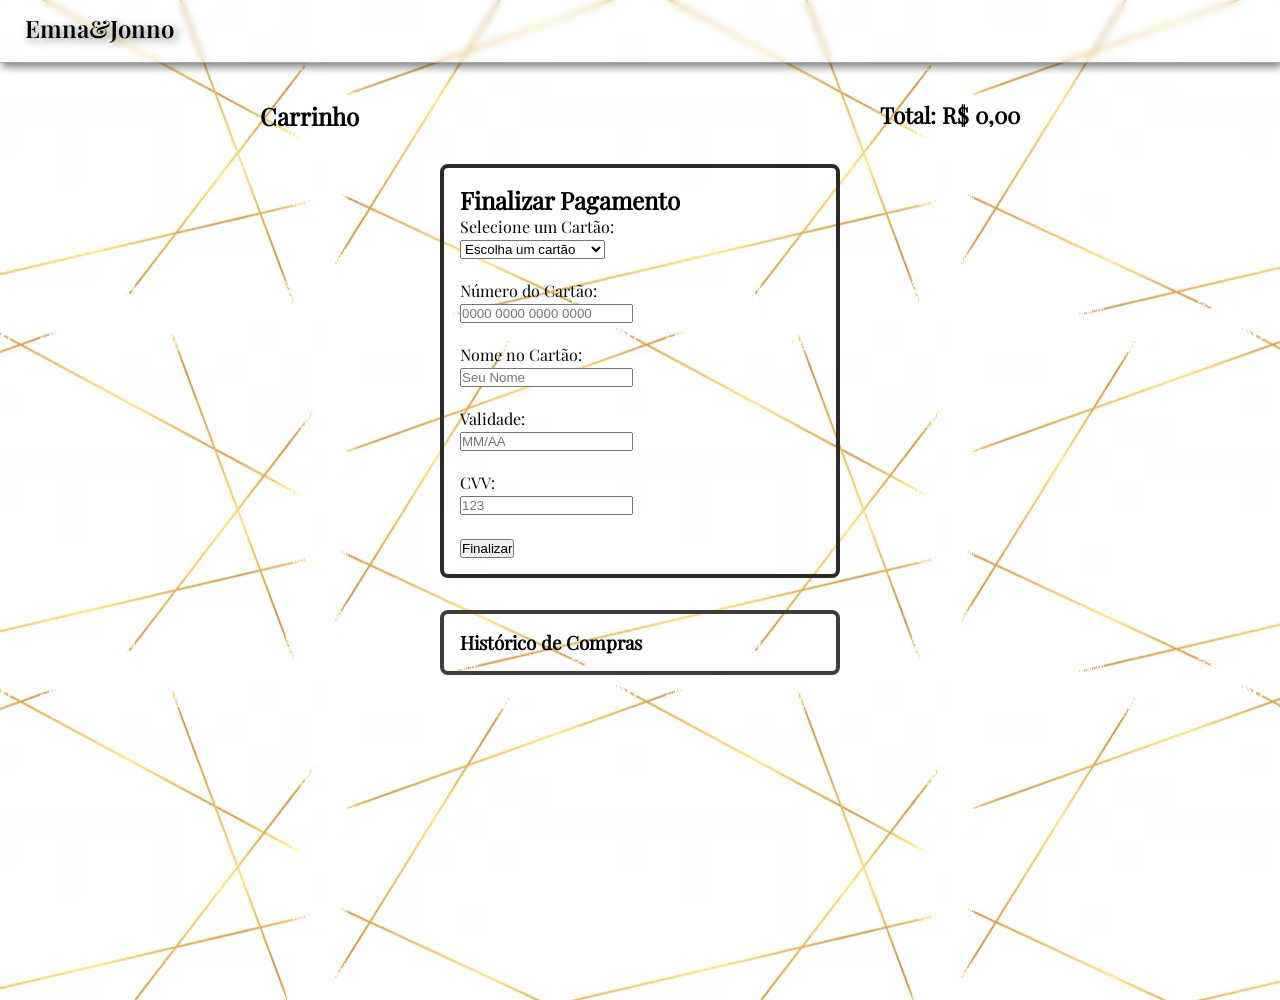
<file: Emna&Jonno/carrinho.html>
<!DOCTYPE html>
<html lang="pt-BR">
<head>
  <meta charset="UTF-8" />
  <meta name="viewport" content="width=device-width, initial-scale=1" />
  <title>Emna & Jonno Carrinho</title>
  <link rel="stylesheet" href="css/carrinho.css"/>

</head>
<body>

  <style>
    * { box-sizing: border-box; margin: 0; padding: 0; }
    body { font-family: 'Playfair-Regular'; }
    
    nav {
      display: none;
      flex-direction: column;
      gap: 1rem;
    }
    nav a {
      color: white;
      text-decoration: none;
    }
    button.menu {
      background: none;
      border: none;
      font-size: 1.5rem;
      color: white;
      cursor: pointer;
    }
    nav.show {
      display: flex;
    }
    @media(min-width: 768px) {
      button.menu { display: none; }
      nav {
        display: flex !important;
        flex-direction: row;
      }
    }
    a:focus, button:focus {
      outline: 2px solid rgb(56, 56, 52);
    }
  </style>




  <header>
    <div class="header">
      <a href="index.html">
        <h2 class="h2-header">Emna&Jonno</h2>
      </a>
    </div>
  </header>

  
  <main>

    <div class="alinharItens">
      <h2>Carrinho</h2>
      <div class="cart-total" id="cart-total">Total: R$ 0,00</div>
    </div>
  


  <section style="max-width: 400px; margin: 2rem auto; padding: 1rem; border: 4px solid #2c2929; border-radius: 8px;">
  <h2>Finalizar Pagamento</h2>

  <label for="saved-cards">Selecione um Cartão:</label><br />
  <select id="saved-cards">
    <option value="" disabled selected>Escolha um cartão</option>
    <option value="1">Visa •••• 1234</option>
    <option value="2">Mastercard •••• 5678</option>
  </select><br /><br />

  <form id="fake-payment">
    <label for="card">Número do Cartão:</label><br />
    <input type="text" id="card" placeholder="0000 0000 0000 0000" required><br /><br />

    <label for="name">Nome no Cartão:</label><br />
    <input type="text" id="name" placeholder="Seu Nome" required><br /><br />

    <label for="expiry">Validade:</label><br />
    <input type="text" id="expiry" placeholder="MM/AA" required><br /><br />

    <label for="cvv">CVV:</label><br />
    <input type="text" id="cvv" placeholder="123" required><br /><br />

    <button type="submit">Finalizar</button>
  </form>

  <div id="success" style="display: none; color: green; margin-top: 1rem;">
    ✅ Pagamento simulado com sucesso!
  </div>
</section>

<section style="max-width: 400px; margin: 2rem auto; padding: 1rem; border: 4px solid #413c3c; border-radius: 8px;">
  <h3>Histórico de Compras</h3>
  <ul id="history" style="list-style: none; padding: 0;"></ul>
</section>

</main>

<script>
  const form = document.getElementById('fake-payment');
  const success = document.getElementById('success');
  const history = document.getElementById('history');
  const savedCards = document.getElementById('saved-cards');

  const cards = {
    "1": {
      number: "4111 1111 1111 1234",
      name: "João da Silva",
      expiry: "12/26"
    },
    "2": {
      number: "5555 4444 3333 5678",
      name: "Maria Souza",
      expiry: "11/25"
    }
  };

  savedCards.addEventListener('change', function () {
    const selected = cards[this.value];
    if (selected) {
      document.getElementById('card').value = selected.number;
      document.getElementById('name').value = selected.name;
      document.getElementById('expiry').value = selected.expiry;
      document.getElementById('cvv').value = ""; // CVV nunca deve ser salvo
    }
  });

  form.addEventListener('submit', function (e) {
    e.preventDefault();
    const name = document.getElementById('name').value;
    const amount = (Math.random() * 2000 + 20).toFixed(4); // valor aleatório simulado
    const time = new Date().toLocaleString('pt-BR');

    // Simula sucesso
    success.style.display = 'block';
    form.reset();

    // Adiciona ao histórico
    const li = document.createElement('li');
    li.textContent = `${time} - ${name} - R$ ${amount}`;
    history.prepend(li);

    form.reset();
    savedCards.selectedIndex = 0;
  });
  
    const menuBtn = document.querySelector('.menu');
    const nav = document.getElementById('menu');
    
    menuBtn.addEventListener('click', () => {
      nav.classList.toggle('show');
    });
  </script>

</body>
</html>

  <script src="js/carrinho.js"></script>
</body>
</html>
</file>
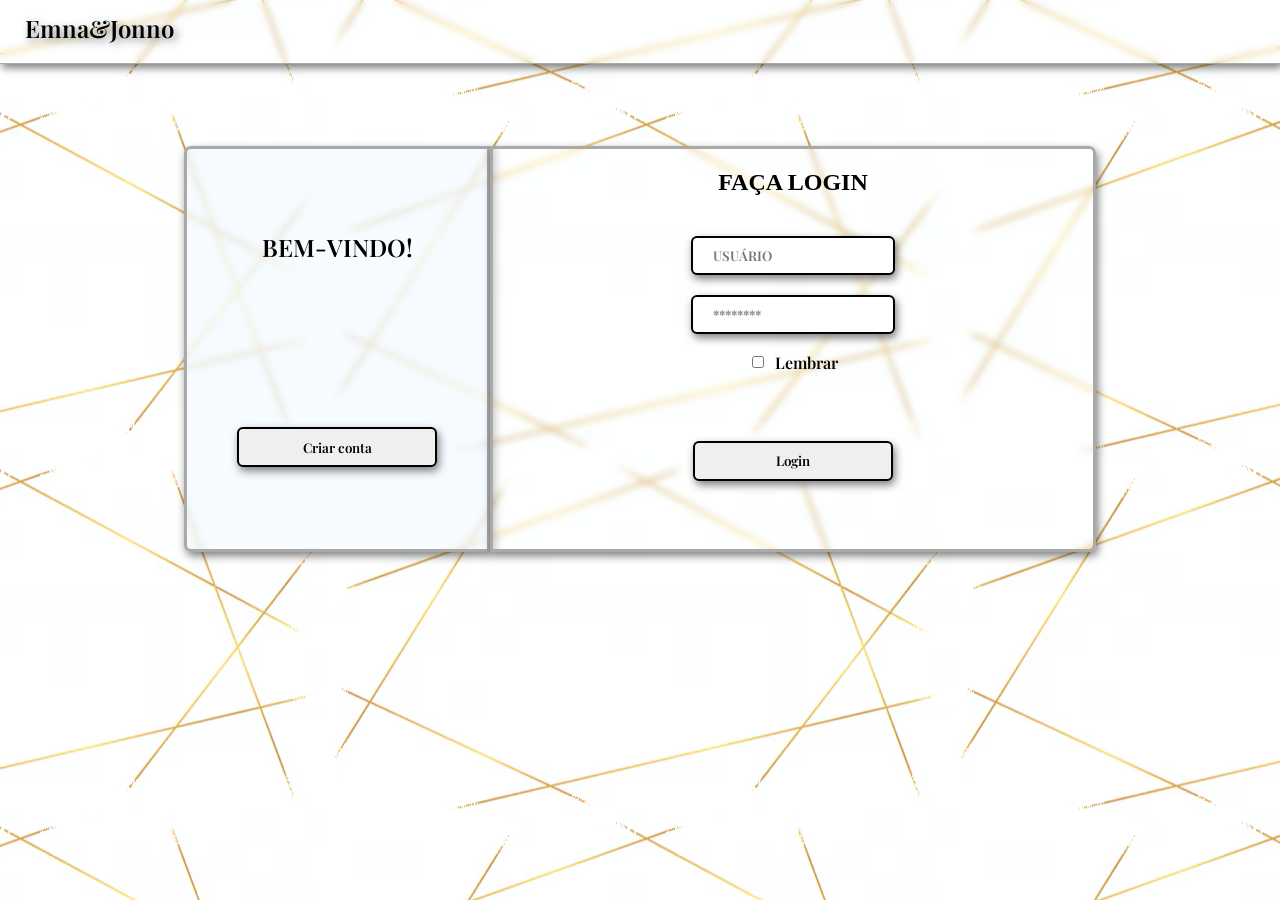
<file: Emna&Jonno/login.html>
<!DOCTYPE html>
<html lang="pt-BR">
<head>
    <meta charset="UTF-8">
    <meta name="viewport" content="width=device-width, initial-scale=1.0">
    <title>Document</title>
    <link rel="stylesheet" href="css/login.css">
</head>
<body>

    <header>
        <div class="header">
            <a href="index.html">
                <h2 class="h2-header">Emna&Jonno</h2>
            </a>
        </div>
    </header>

    <br>
    <main>
        <div class="container-pai">
            <div class="container-esquerda">
                <h2 class="h2">BEM-VINDO!</h2>
                <button class="cad-btn">Criar conta</button>
            </div>
            <div class="container-direita">
                <h2 class="h22">FAÇA LOGIN</h2>
                <input type="text" placeholder="USUÁRIO" class="placeholder">
                <input type="password" placeholder="********" class="placeholder">
                <br>
                <label class="checkbox-container">
                    <input type="checkbox">
                    Lembrar
                  </label>
                       
                <button class="cad-btn">Login</button>
            </div>
        </div>
    </main>

    <footer></footer>
</body>
</html>
</file>
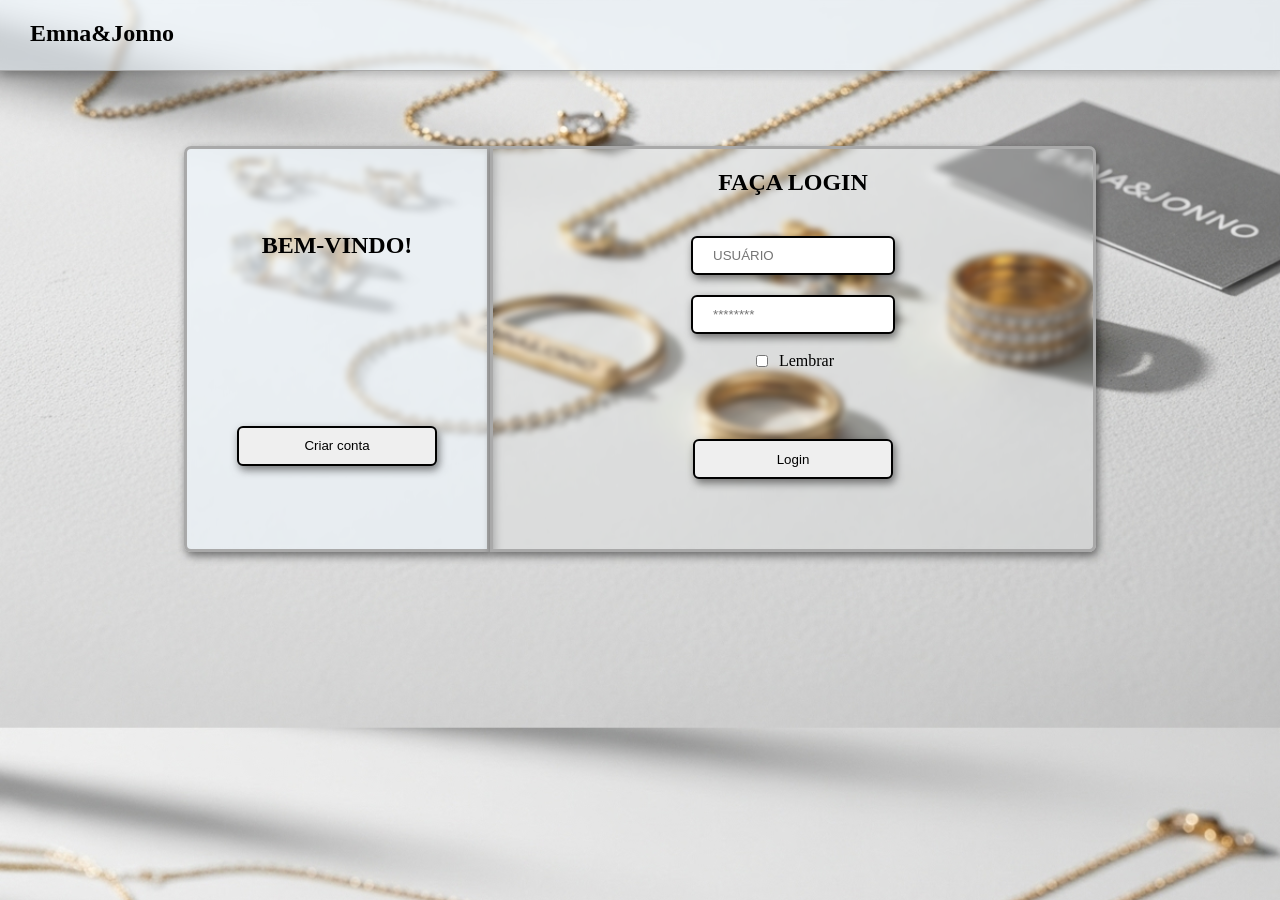
<file: Junção do trabalho SA - Extrema importância/login.html>
<!DOCTYPE html>
<html lang="pt-BR">
<head>
    <meta charset="UTF-8">
    <meta name="viewport" content="width=device-width, initial-scale=1.0">
    <title>Document</title>
    <link rel="stylesheet" href="css/login.css">
</head>
<body>

    <header>
        <div class="header">
            <h2 class="h2-header">Emna&Jonno</h2></header>
        </div>

    <br>
    <main>
        <div class="container-pai">
            <div class="container-esquerda">
                <h2 class="h2">BEM-VINDO!</h2>
                <button class="cad-btn">Criar conta</button>
            </div>
            <div class="container-direita">
                <h2 class="h22">FAÇA LOGIN</h2>
                <input type="text" placeholder="USUÁRIO" class="placeholder">
                <input type="password" placeholder="********" class="placeholder">
                <br>
                <label class="checkbox-container">
                    <input type="checkbox">
                    Lembrar
                  </label>
                       
                <button class="cad-btn">Login</button>
            </div>
        </div>
    </main>

    <footer></footer>
</body>
</html>
</file>
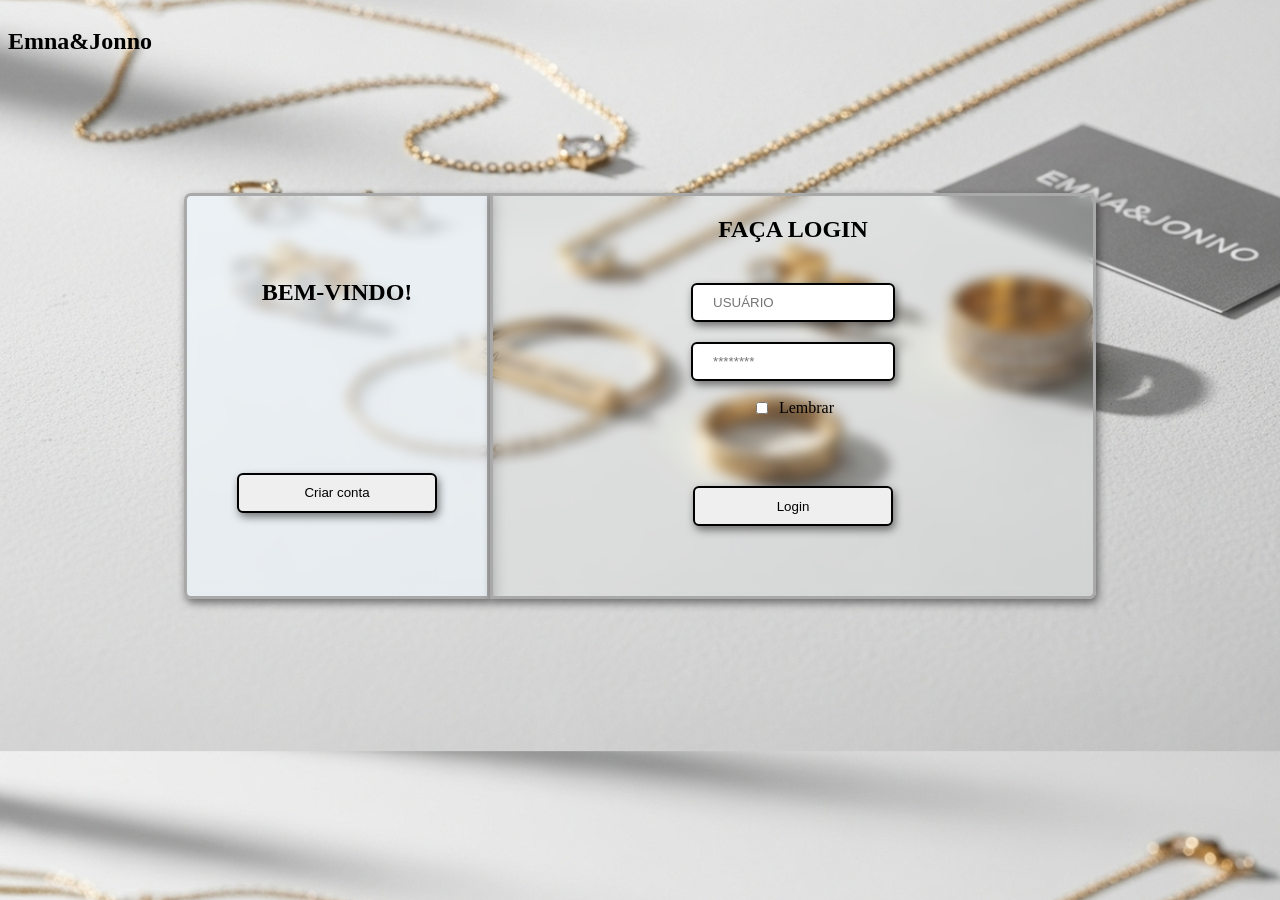
<file: tela de cadastro EMNA & JONNO/cadastroLogin.html>
<!DOCTYPE html>
<html lang="pt-BR">
<head>
    <meta charset="UTF-8">
    <meta name="viewport" content="width=device-width, initial-scale=1.0">
    <title>Document</title>
    <link rel="stylesheet" href="cadastroLogin.css">
</head>
<body>
    <header><h2 class="h2-header">Emna&Jonno</h2></header>
    <br>
    <main>
        <div class="container-pai">
            <div class="container-esquerda">
                <h2 class="h2">BEM-VINDO!</h2>
                <button class="cad-btn">Criar conta</button>
            </div>
            <div class="container-direita">
                <h2 class="h22">FAÇA LOGIN</h2>
                <input type="text" placeholder="USUÁRIO" class="placeholder">
                <input type="password" placeholder="********" class="placeholder">
                <br>
                <label class="checkbox-container">
                    <input type="checkbox">
                    Lembrar
                  </label>
                       
                <button class="cad-btn">Login</button>
            </div>
        </div>
    </main>

    <footer></footer>
</body>
</html>
</file>
<file: Emna&Jonno/css/carrinho.css>
/*--- fonts ---*/

@font-face 
{
    font-family: Playfair-Regular;
    src: url(../fonts/PlayfairDisplay-Regular.ttf);
}

@font-face 
{
    font-family: Playfair-SemiBold;
    src: url(../fonts/PlayfairDisplay-SemiBold.ttf);
}

/* Header */

.header
{
    width: 100%;
    height: 63px;
    background-color: rgba(240, 248, 255, 0.10);
    backdrop-filter: blur(3px);
    position: absolute;
    left: 0px;
    top: 0px;
    border-bottom: 1px solid darkgray;
    box-shadow: 2px 4px 8px rgba(0, 0, 0, 0.5);
}

.h2-header
{
    font-family: 'Playfair-SemiBold';
    text-shadow: 3px 3px 8px rgba(0, 0, 0, 0.5);
    margin-top: 12px;
    margin-left: 25px;
}

a
{
  color: #000;
  text-decoration: none;
}

a:visited
{
  color: #000;
  text-decoration: none;
}

/* Main */

.top-bar 
    {
      display: flex;
      justify-content: space-between;
      align-items: center;
      padding: 1rem 2rem;
      flex-wrap: wrap;
    }

    main
    {
      margin-top: 100px;
    }

    
    .logo 
    {
      font-size: 1.8rem;
      letter-spacing: 1.5px;
    }

    .icon-nav 
    {
      display: flex;
      align-items: center;
      gap: 1.5rem;
    }

    .nav-icon 
    {
      display: flex;
      flex-direction: column;
      align-items: center;
      text-decoration: none;
      color: white;
      font-size: 0.9rem;
      position: relative;
    }

    .nav-icon span:first-child 
    {
      font-size: 1.5rem;
    }

    .nav-icon .badge 
    {
      position: absolute;
      top: 8px;
      right: 10px;
      background: #f28063;
      color: white;
      border-radius: 50%;
      font-size: 0.75rem;
      padding: 0.2rem 0.5rem;
    }

 
      body
      {
        background-color: #f7f7f7;
       
        min-height: 100vh;
        background-image: url(../img/fundo-branco-com-formas-de-linhas-luxuosas-douradas_1017-27144.png);
        background-repeat: repeat;
        background-position: center;
      }
       
    .remove-btn:hover { color: #a12727; }

    .cart-total 
    {
      font-size: 1.4rem;
      font-weight: 700;
      color: #000000;
    }

    .checkout-btn 
    {
      background: #000;
      color: #fff;
      border: none;
      padding: 0.8rem;
      font-size: 1.1rem;
      font-weight: 700;
      border-radius: 8px;
      cursor: pointer;
      transition: 0.3s ease;
      width: 900%;

    }

    .checkout-btn:hover 
    {
      background: #c5a880;
      color: #000;
    }

    .alinharItens
    {
      display: flex;
      justify-content: space-around;
    }

    @media (max-width: 1024px) 
    {
      main { flex-direction: column; align-items: center; }
      .cart 
      {
        width: 90%;
        max-height: auto;
        position: static;
        margin-top: 2rem;
      }
      .products { max-width: 100%; }
    }
</file>
<file: Emna&Jonno/css/login.css>
/*--- fonts ---*/

@font-face 
{
    font-family: Playfair-Regular;
    src: url(../fonts/PlayfairDisplay-Regular.ttf);
}

@font-face 
{
    font-family: Playfair-SemiBold;
    src: url(../fonts/PlayfairDisplay-SemiBold.ttf);
}



/* Organização do site */

body
{
    display: flex;
    flex-direction: column;
    justify-content: center;
    background-color: lightgray;
    background-image: url(../img/fundo-branco-com-formas-de-linhas-luxuosas-douradas_1017-27144.png);
    background-repeat: repeat;
    background-position: center;
}

main
{
    align-items: center;
}

/* Header */

.header
{
    width: 100%;
    height: 63px;
    background-color: rgba(240, 248, 255, 0.10);
    backdrop-filter: blur(3px);
    position: absolute;
    left: 0px;
    top: 0px;
    border-bottom: 1px solid darkgray;
    box-shadow: 2px 4px 8px rgba(0, 0, 0, 0.5);
}

.h2-header
{
    font-family: 'Playfair-SemiBold';
    text-shadow: 3px 3px 8px rgba(0, 0, 0, 0.5);
    margin-top: 12px;
    margin-left: 25px;
}

a
{
  color: #000;
  text-decoration: none;
}

a:visited
{
  color: #000;
  text-decoration: none;
}

/* Conteúdo */

.container-pai
{
    display: flex;
    justify-content: center;
    flex-direction: row;
    margin-top: 120px;
    align-items: center;
}

.container-esquerda
{
    width: 300px;
    height: 400px;
    border: 3px solid darkgray;
    border-top-left-radius: 7px;
    border-bottom-left-radius: 7px;
    box-shadow: 2px 4px 8px rgba(0, 0, 0, 0.5);
    background-color: rgba(240, 248, 255, 0.6);
    backdrop-filter: blur(3px);
    display: flex;
    flex-direction: column;
    align-items: center;
}

.h2
{
    margin: auto;
    font-family: 'Playfair-SemiBold';
}

.cad-btn
{
    width: 200px;
    height: 40px;
    border: 2px solid black;
    border-radius: 6px;
    box-shadow: 2px 4px 8px rgba(0, 0, 0, 0.5);
    margin: auto;
    font-family: 'Playfair-SemiBold';
}

.container-direita
{
    width: 600px;
    height: 400px;
    border: 3px solid darkgray;
    border-top-right-radius: 7px;
    border-bottom-right-radius: 7px;
    box-shadow: 2px 4px 8px rgba(0, 0, 0, 0.5);
    background-color: rgba(240, 248, 255, 0.1);
    backdrop-filter: blur(3px);
    display: flex;
    flex-direction: column;
    align-items: center;
}

.placeholder
{
    width: 180px;
    height: 35px;
    padding: 0px 0px 0px 20px;
    border: 2px solid black;
    border-radius: 6px;
    box-shadow: 2px 4px 8px rgba(0, 0, 0, 0.5);
    margin-top: 20px;
    font-family: 'Playfair-SemiBold';
}

.checkbox-container 
{
    display: flex;
    align-items: center;
    gap: 8px;
    font-size: 16px;
    cursor: pointer;
    user-select: none;
    font-family: 'Playfair-SemiBold';
}

  input[type="checkbox"] 
{
    width: 12px;
    height: 12px;
    cursor: pointer;
}

  /*--- Responsividade ---*/

@media (max-width: 920px)
{
    .container-direita
    {
        width: 300px;
    }
}

@media (max-width: 640px) 
{
    .container-pai
    {
        flex-direction: column;
    }

    .container-esquerda
    {
        width: 300px;
        border-top-right-radius: 7px;
        border-bottom-left-radius: 0px;
    }

    .container-direita
    {
        width: 300px;
        border-top-right-radius: 0px;
        border-bottom-left-radius: 7px;
    }
}
</file>
<file: Junção do trabalho SA - Extrema importância/css/login.css>
/* Organização do site */

body
{
    display: flex;
    flex-direction: column;
    justify-content: center;
    background-color: lightgray;
    background-image: url(../img/Emna&Jonno\ -\ background\ img.webp);
    background-size: cover;
    background-position: center;
}

main
{
    align-items: center;
}

/* Header */

.header
{
    width: 100%;
    height: 70px;
    background-color: rgba(240, 248, 255, 0.6);
    backdrop-filter: blur(3px);
    position: absolute;
    left: 0px;
    top: 0px;
    border-bottom: 1px solid darkgray;
    box-shadow: 2px 4px 8px rgba(0, 0, 0, 0.2);
}

.h2-header
{
    margin-left: 30px;
}

/* Conteúdo */

.container-pai
{
    display: flex;
    justify-content: center;
    flex-direction: row;
    margin-top: 120px;
    align-items: center;
}

.container-esquerda
{
    width: 300px;
    height: 400px;
    border: 3px solid darkgray;
    border-top-left-radius: 7px;
    border-bottom-left-radius: 7px;
    box-shadow: 2px 4px 8px rgba(0, 0, 0, 0.5);
    background-color: rgba(240, 248, 255, 0.6);
    backdrop-filter: blur(3px);
    display: flex;
    flex-direction: column;
    align-items: center;
}

.h2
{
    margin: auto;
}

.cad-btn
{
    width: 200px;
    height: 40px;
    border: 2px solid black;
    border-radius: 6px;
    box-shadow: 2px 4px 8px rgba(0, 0, 0, 0.5);
    margin: auto;
}

.container-direita
{
    width: 600px;
    height: 400px;
    border: 3px solid darkgray;
    border-top-right-radius: 7px;
    border-bottom-right-radius: 7px;
    box-shadow: 2px 4px 8px rgba(0, 0, 0, 0.5);
    background-color: rgba(240, 248, 255, 0.1);
    backdrop-filter: blur(3px);
    display: flex;
    flex-direction: column;
    align-items: center;
}

.placeholder
{
    width: 180px;
    height: 35px;
    padding: 0px 0px 0px 20px;
    border: 2px solid black;
    border-radius: 6px;
    box-shadow: 2px 4px 8px rgba(0, 0, 0, 0.5);
    margin-top: 20px;
}

.checkbox-container {
    display: flex;
    align-items: center;
    gap: 8px;
    font-size: 16px;
    cursor: pointer;
    user-select: none;
  }

  input[type="checkbox"] {
    width: 12px;
    height: 12px;
    cursor: pointer;
  }
</file>
<file: tela de cadastro EMNA & JONNO/cadastroLogin.css>
body
{
    display: flex;
    flex-direction: column;
    justify-content: center;
    background-color: lightgray;
    background-image: url(img/EMNA&JONNO\ background\ img.webp);
    background-size: cover;
    background-position: center;

}

main
{
    align-items: center;
}

.container-pai
{
    display: flex;
    justify-content: center;
    flex-direction: row;
    margin-top: 100px;
    align-items: center;
}

.container-esquerda
{
    width: 300px;
    height: 400px;
    border: 3px solid darkgray;
    border-top-left-radius: 7px;
    border-bottom-left-radius: 7px;
    box-shadow: 2px 4px 8px rgba(0, 0, 0, 0.5);
    background-color: rgba(240, 248, 255, 0.6);
    backdrop-filter: blur(6px);
    display: flex;
    flex-direction: column;
    align-items: center;
}

.h2
{
    margin: auto;
}

.cad-btn
{
    width: 200px;
    height: 40px;
    border: 2px solid black;
    border-radius: 6px;
    box-shadow: 2px 4px 8px rgba(0, 0, 0, 0.5);
    margin: auto;
}

.container-direita
{
    width: 600px;
    height: 400px;
    border: 3px solid darkgray;
    border-top-right-radius: 7px;
    border-bottom-right-radius: 7px;
    box-shadow: 2px 4px 8px rgba(0, 0, 0, 0.5);
    background-color: rgba(240, 248, 255, 0.1);
    backdrop-filter: blur(6px);
    display: flex;
    flex-direction: column;
    align-items: center;
}

.placeholder
{
    width: 180px;
    height: 35px;
    padding: 0px 0px 0px 20px;
    border: 2px solid black;
    border-radius: 6px;
    box-shadow: 2px 4px 8px rgba(0, 0, 0, 0.5);
    margin-top: 20px;
}

.checkbox-container {
    display: flex;
    align-items: center;
    gap: 8px;
    font-size: 16px;
    cursor: pointer;
    user-select: none;
  }

  input[type="checkbox"] {
    width: 12px;
    height: 12px;
    cursor: pointer;
  }
</file>
